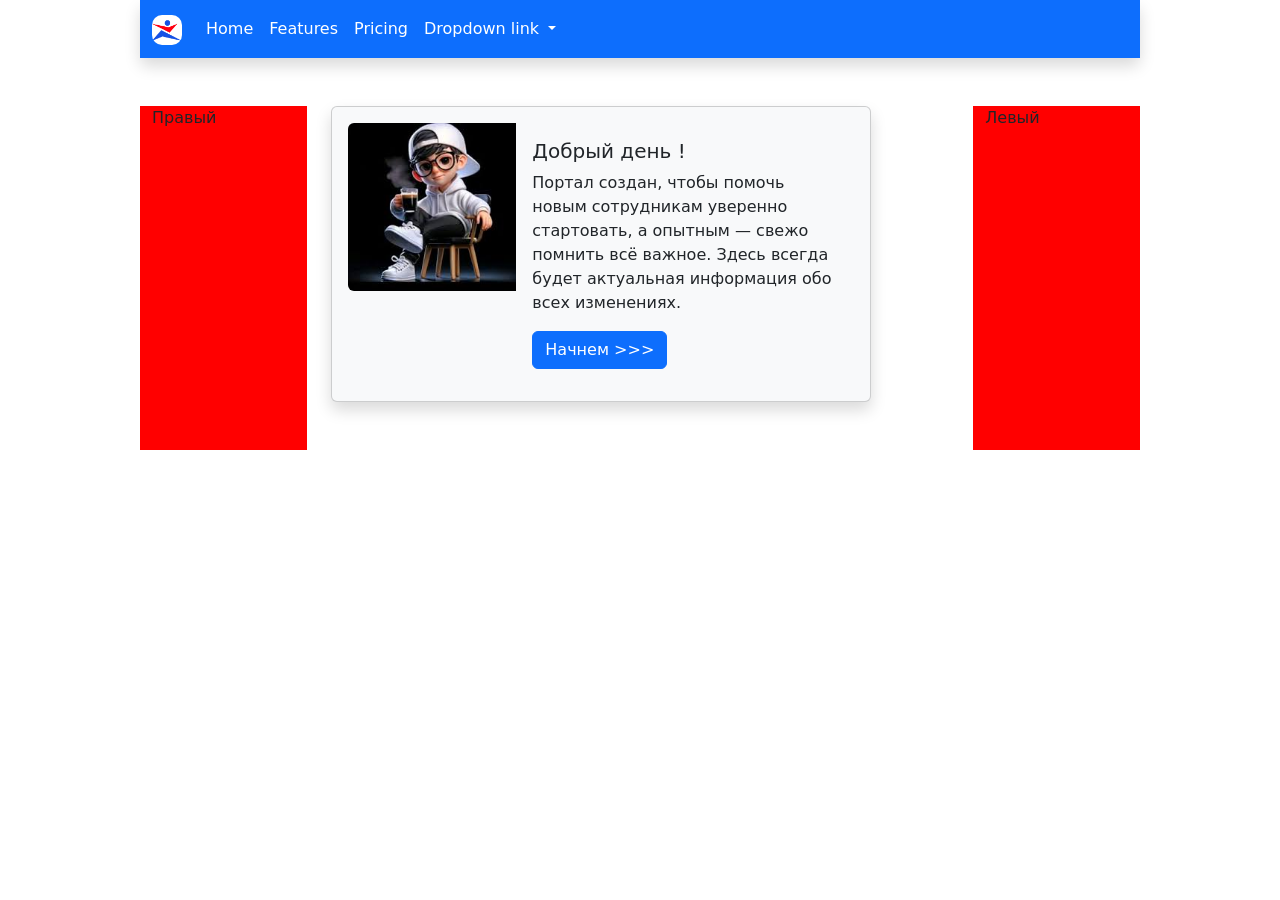
<file: index.html>
<!DOCTYPE html>
<html lang="en">

<head>
    <meta charset="UTF-8">
    <meta name="viewport" content="width=device-width, initial-scale=1.0">
    <link href="https://cdn.jsdelivr.net/npm/bootstrap@5.3.8/dist/css/bootstrap.min.css" rel="stylesheet"
        integrity="sha384-sRIl4kxILFvY47J16cr9ZwB07vP4J8+LH7qKQnuqkuIAvNWLzeN8tE5YBujZqJLB" crossorigin="anonymous">
    <link rel="stylesheet" href="static/styles/styles.css">
    <title>Нулевой</title>
</head>

<body>
    <header class="fixed-container">
        <div class="shadow p-0 mb-5 bg-body-tertiary rounded">
            <nav class="navbar navbar-expand-md bg-primary">
                <div class="container-fluid">
                    <a class="navbar-brand" href="index.html"><img src="static/images/logo_sport1.png" alt=""></a>
                    <button class="navbar-toggler" type="button" data-bs-toggle="collapse"
                        data-bs-target="#navbarNavDropdown" aria-controls="navbarNavDropdown" aria-expanded="false"
                        aria-label="Toggle navigation">
                        <span class="navbar-toggler-icon"></span>
                    </button>
                    <div class="collapse navbar-collapse" id="navbarNavDropdown">
                        <ul class="navbar-nav">
                            <li class="nav-item">
                                <a class="nav-link" href="glavnaja.html">Home</a>
                            </li>
                            <li class="nav-item">
                                <a class="nav-link" href="glavnaja.html">Features</a>
                            </li>
                            <li class="nav-item">
                                <a class="nav-link" href="#">Pricing</a>
                            </li>
                            <li class="nav-item dropdown">
                                <a class="nav-link dropdown-toggle" href="#" role="button" data-bs-toggle="dropdown"
                                    aria-expanded="false">
                                    Dropdown link
                                </a>
                                <ul class="dropdown-menu">
                                    <li><a class="dropdown-item" href="#">Action</a></li>
                                    <li><a class="dropdown-item" href="#">Another action</a></li>
                                    <li><a class="dropdown-item" href="#">Something else here</a></li>
                                </ul>
                            </li>
                        </ul>
                    </div>
                </div>
            </nav>
        </div>
    </header>
    <section class="fixed-container">
        <div class="container-fluid ">
            <div class="row">
                <div class="col-md-2" style="background: red;">
                    Правый
                </div>
                <div class="col-md-8 ">
                    <div class="container-fluid">
                        <div class="card mb-3 shadow p-3 mb-5 bg-body-tertiary rounded" style="max-width: 540px;">
                            <div class="row g-0">
                                <div class="col-md-4">
                                    <img src="static/images/admin.jpeg" class="img-fluid rounded-start" alt="...">
                                </div>
                                <div class="col-md-8">
                                    <div class="card-body">
                                        <h5 class="card-title">Добрый день !</h5>
                                        <p class="card-text">
                                            Портал создан, чтобы помочь новым сотрудникам уверенно стартовать, а опытным
                                            — свежо помнить всё важное. Здесь всегда будет актуальная информация обо
                                            всех изменениях.</p>
                                        <a href="glavnaja.html" class="btn btn-primary">Начнем >>></a>
                                    </div>
                                </div>
                            </div>
                        </div>
                    </div>
                </div>
                <div class="col-md-2" style="background: red;">
                        Левый
                </div>
            </div>
        </div>
    </section>

    <footer class="fixed-container">
        <!-- <div class="shadow p-3 mb-5 bg-body-tertiary rounded">
            <p>подвал</p>
            <input type="date"><br>
            <input type="time"><br>
            <input type="datetime-local">
        </div> -->

    </footer>

    <script src="https://cdn.jsdelivr.net/npm/bootstrap@5.3.8/dist/js/bootstrap.bundle.min.js"
        integrity="sha384-FKyoEForCGlyvwx9Hj09JcYn3nv7wiPVlz7YYwJrWVcXK/BmnVDxM+D2scQbITxI"
        crossorigin="anonymous"></script>
</body>

</html>
</file>
<file: static/styles/styles.css>
.fixed-container {
    max-width: 1000px;
    margin-left: auto;
    margin-right: auto;
}

.nav-link {
    color: rgb(256, 256, 256);
}

.navbar-brand img {
    width: 30px;
    border-radius: 10px;
}
</file>
